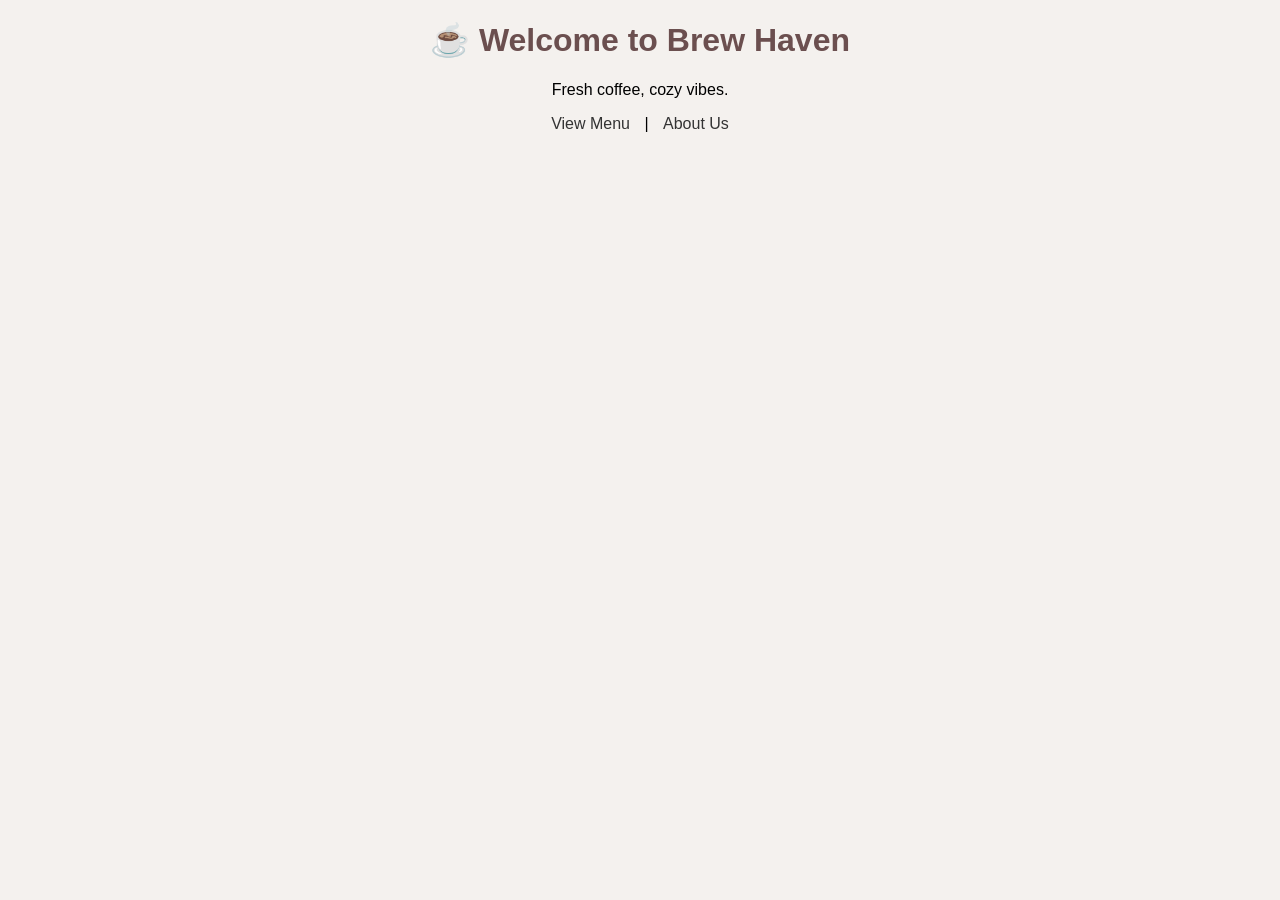
<file: templates/index.html>
<!DOCTYPE html>
<html>
<head>
    <title>Coffee Shop</title>
    <link rel="stylesheet" href="/static/style.css">
</head>
<body>
    <h1>☕ Welcome to Brew Haven</h1>
    <p>Fresh coffee, cozy vibes.</p>
    <a href="/menu">View Menu</a> |
    <a href="/about">About Us</a>
</body>
</html>
</file>
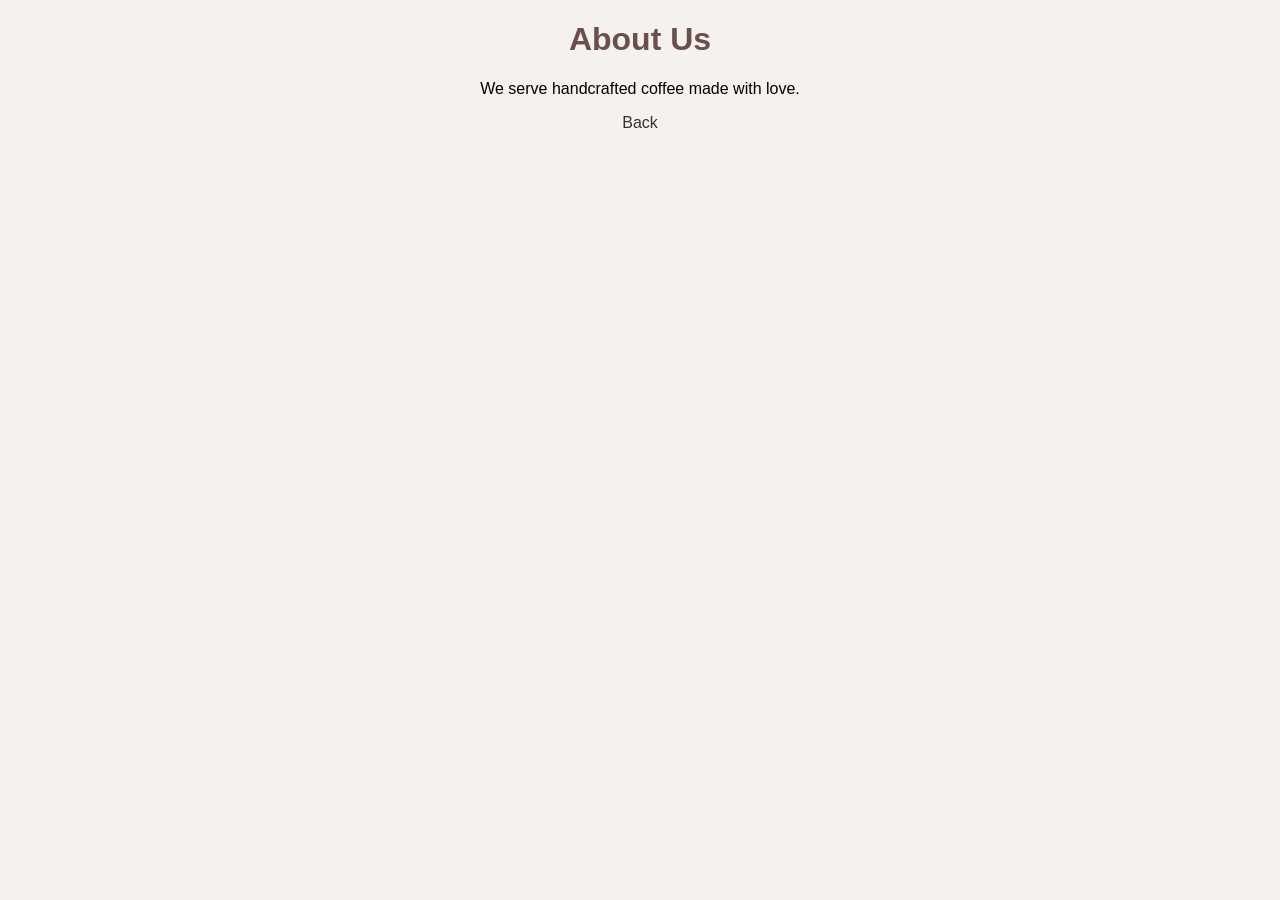
<file: templates/about.html>
<!DOCTYPE html>
<html>
<head>
    <title>About</title>
    <link rel="stylesheet" href="/static/style.css">
</head>
<body>
    <h1>About Us</h1>
    <p>We serve handcrafted coffee made with love.</p>
    <a href="/">Back</a>
</body>
</html>
</file>
<file: static/style.css>
body {
    font-family: Arial;
    text-align: center;
    background: #f4f1ee;
}

h1 {
    color: #6b4f4f;
}

a {
    text-decoration: none;
    color: #333;
    margin: 10px;
}
</file>
